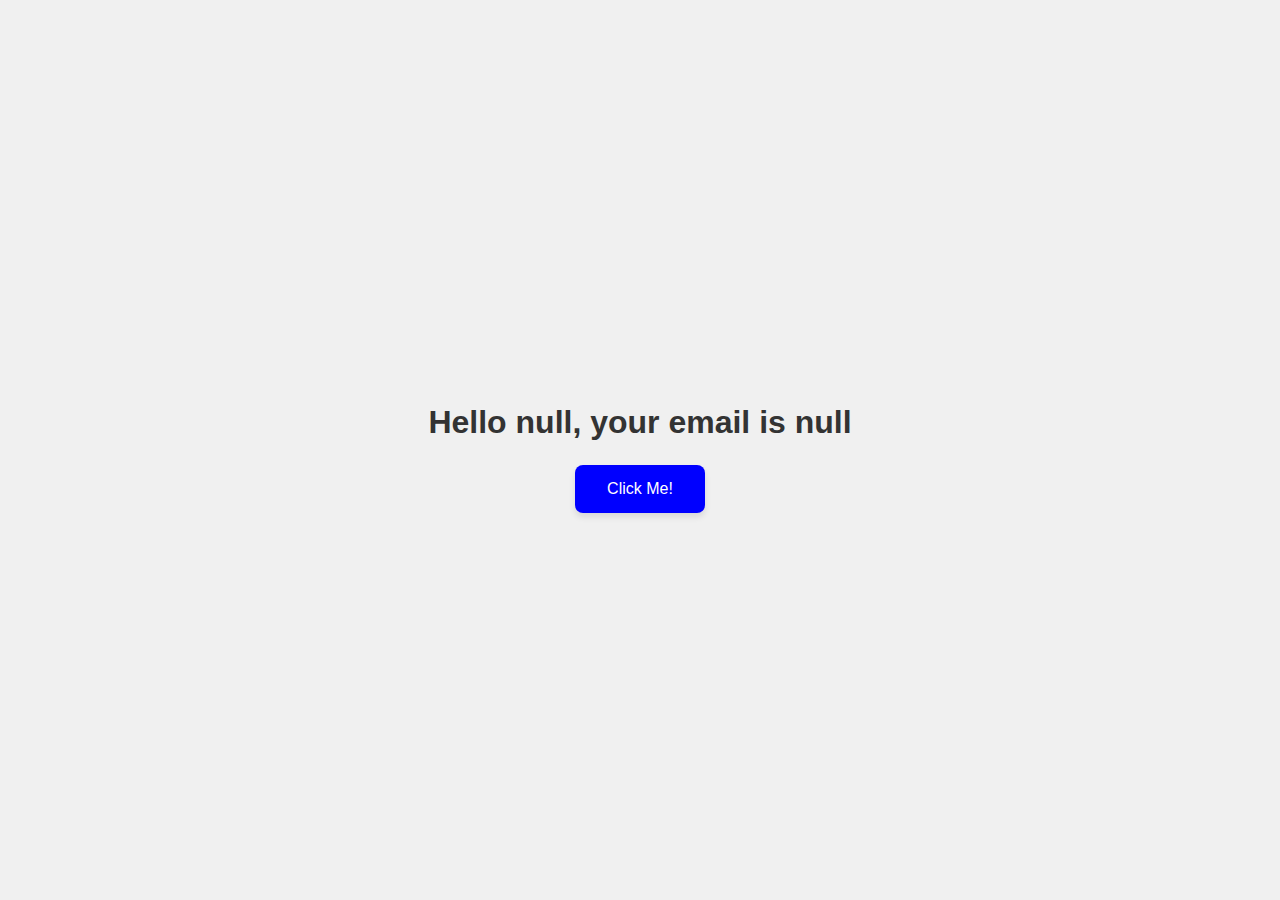
<file: index.html>
<!DOCTYPE html>
<html lang="en">
  <head>
    <meta charset="UTF-8" />
    <meta name="viewport" content="width=device-width, initial-scale=1.0" />
    <title>Document</title>
    <style>
      /* Basic reset and body styles */
      body {
        font-family: Arial, sans-serif;
        display: flex;
        flex-direction: column;
        justify-content: center;
        align-items: center;
        height: 100vh;
        background-color: #f0f0f0;
        margin: 0;
        text-align: center;
      }

      /* Greeting message styles */
      h1 {
        color: #333;
        margin-bottom: 20px;
      }

      /* Button styles */
      .button {
        background-color: blue;
        border: none;
        color: white;
        padding: 15px 32px;
        text-align: center;
        text-decoration: none;
        display: inline-block;
        font-size: 16px;
        margin: 4px 2px;
        transition: background-color 0.3s, transform 0.2s, box-shadow 0.3s;
        border-radius: 8px;
        cursor: pointer;
        box-shadow: 0 4px 6px rgba(0, 0, 0, 0.1);
        outline: none;
      }
      .button:hover {
        background-color: red;
        transform: scale(1.05);
        box-shadow: 0 6px 8px rgba(0, 0, 0, 0.2);
      }
      .button:active {
        transform: scale(0.95);
        box-shadow: 0 2px 4px rgba(0, 0, 0, 0.2);
      }
      .button:focus {
        outline: 2px solid #ffcc00;
        outline-offset: 2px;
      }
    </style>
  </head>
  <body>
    <script>
      var name = prompt('Enter your name');
      var email = prompt('Enter your email');
      document.write(
        '<h1>Hello ' + name + ', your email is ' + email + '</h1>');
      var button = document.createElement('button');
      button.className = 'button';
      var node = document.createTextNode('Click Me!');
      button.appendChild(node);
      document.body.appendChild(button);
      button.onclick = function () {
        window.location = '../home.html';
      };
    </script>
  </body>
</html>
</file>
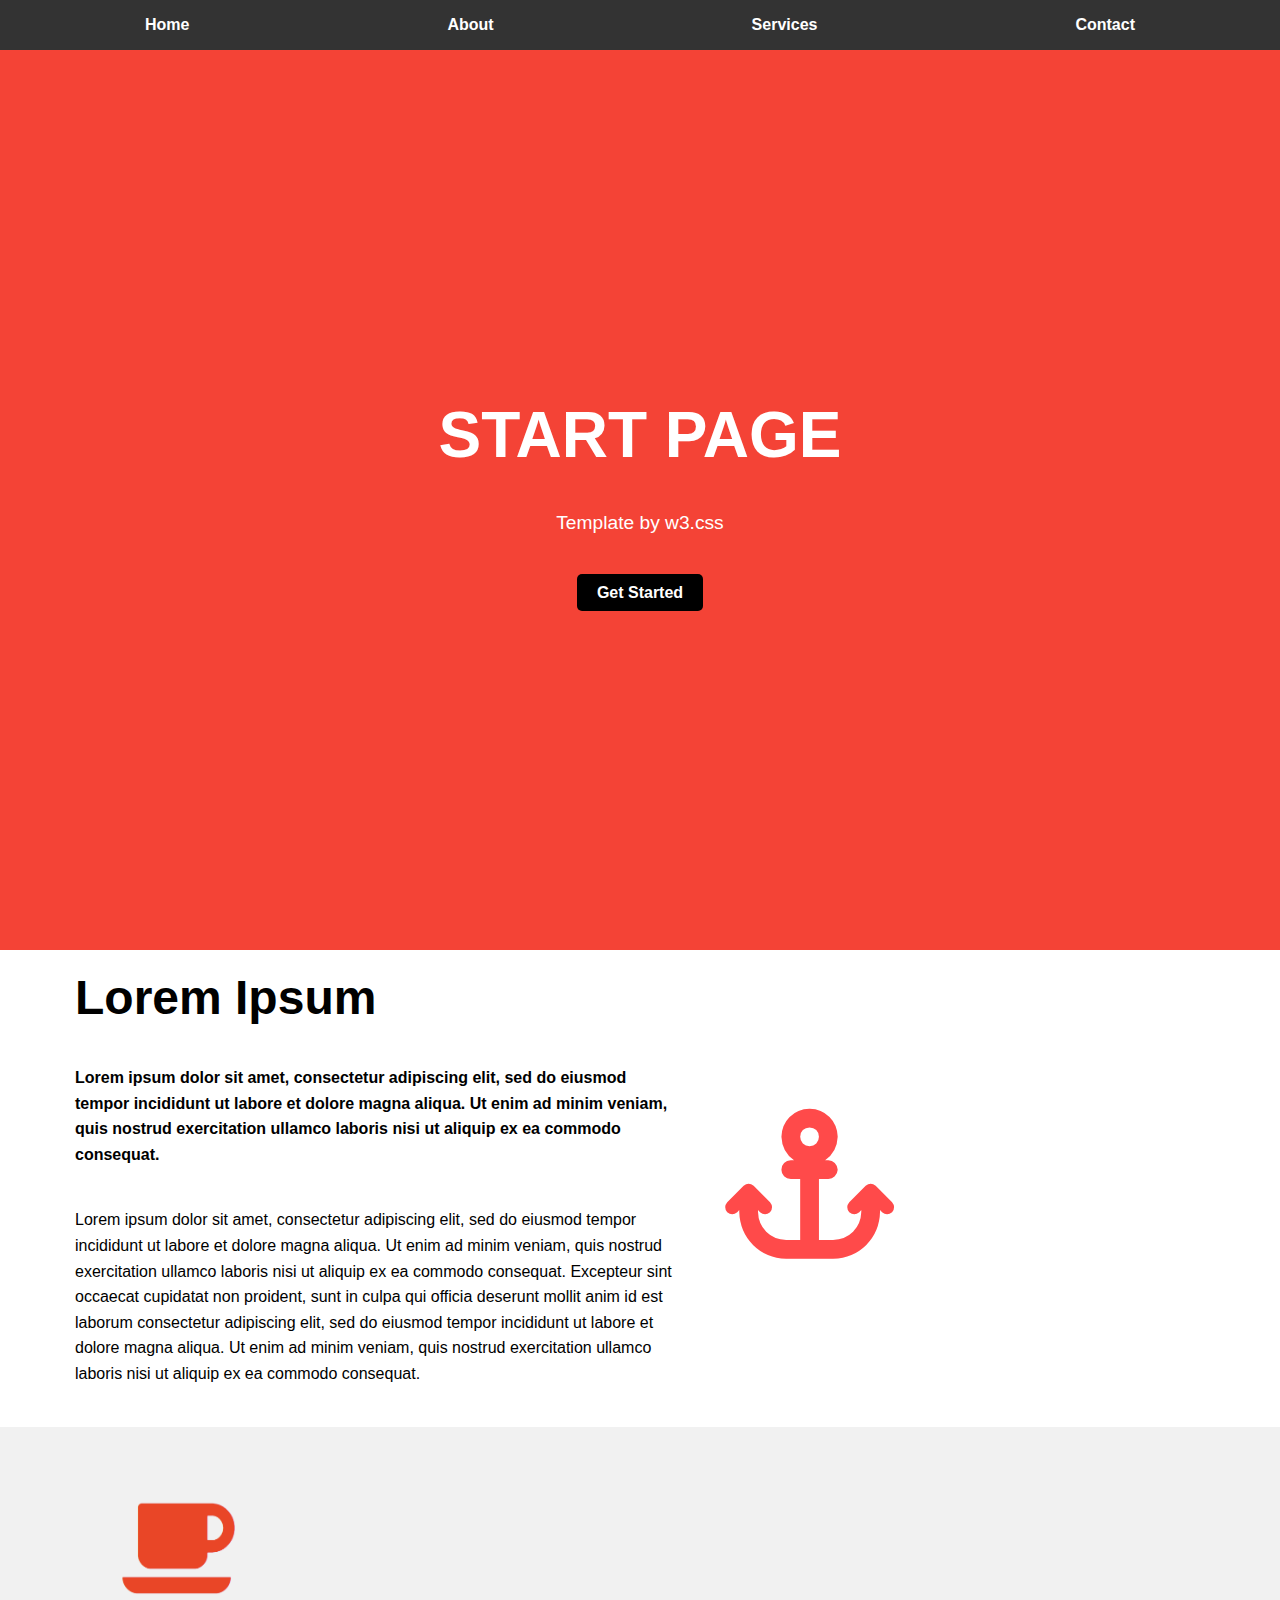
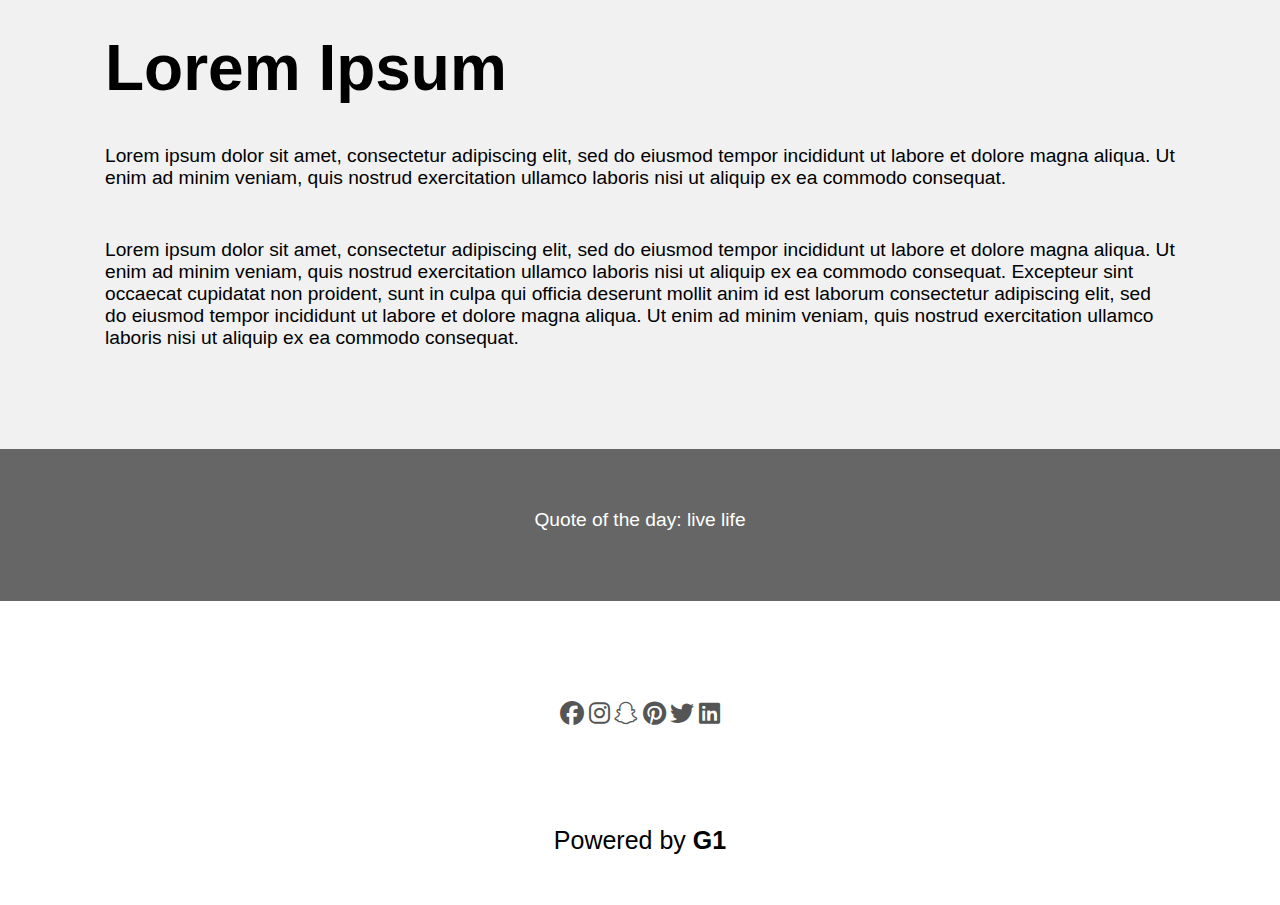
<file: home.html>
<!DOCTYPE html>
<html lang="en">
<head>
  <meta charset="UTF-8">
  <meta name="viewport" content="width=device-width, initial-scale=1.0">
  <link rel="stylesheet" href="style.css">
  <link rel="stylesheet" href="css/all.min.css">
  <title>Document</title>
</head>
<body>
      <!--start header section -->
      <nav>
        <ul>
            <li><a href="#">Home</a></li>
            <li><a href="#">About</a></li>
            <li><a href="#">Services</a></li>
            <li><a href="#">Contact</a></li>
        </ul>
    </nav>
    <!-- end header section -->
    <!-- start home section -->
    <div class="main">
      <div class="main1">
        <h1>START PAGE</h1>
        <p>Template by w3.css</p>
        <a href="#" class="button">Get Started</a>
    </div>
    </div>





    <div class="container">
      <div class="text-content">
          <h1>Lorem Ipsum</h1>
          <p>Lorem ipsum dolor sit amet, consectetur adipiscing elit, sed do eiusmod tempor incididunt ut labore et dolore magna aliqua. Ut enim ad minim veniam, quis nostrud exercitation ullamco laboris nisi ut aliquip ex ea commodo consequat.</p>
          <p>Lorem ipsum dolor sit amet, consectetur adipiscing elit, sed do eiusmod tempor incididunt ut labore et dolore magna aliqua. Ut enim ad minim veniam, quis nostrud exercitation ullamco laboris nisi ut aliquip ex ea commodo consequat. Excepteur sint occaecat cupidatat non proident, sunt in culpa qui officia deserunt mollit anim id est laborum consectetur adipiscing elit, sed do eiusmod tempor incididunt ut labore et dolore magna aliqua. Ut enim ad minim veniam, quis nostrud exercitation ullamco laboris nisi ut aliquip ex ea commodo consequat.</p>
      </div>
      <div class="icon">
          <i class="fas fa-anchor"></i>
      </div>
  </div>
  <div class="back">
  <div class="style">
  <div class="content">
    <div class="image">
      <img alt="Red coffee cup icon" height="150" src="Screenshot 2024-11-19 135557.png" width="150"/>
     </div>
    <h1>
     Lorem Ipsum
    </h1>
    <p>
     Lorem ipsum dolor sit amet, consectetur adipiscing elit, sed do eiusmod tempor incididunt ut labore et dolore magna aliqua. Ut enim ad minim veniam, quis nostrud exercitation ullamco laboris nisi ut aliquip ex ea commodo consequat.
    </p>
    <p>
     Lorem ipsum dolor sit amet, consectetur adipiscing elit, sed do eiusmod tempor incididunt ut labore et dolore magna aliqua. Ut enim ad minim veniam, quis nostrud exercitation ullamco laboris nisi ut aliquip ex ea commodo consequat. Excepteur sint occaecat cupidatat non proident, sunt in culpa qui officia deserunt mollit anim id est laborum consectetur adipiscing elit, sed do eiusmod tempor incididunt ut labore et dolore magna aliqua. Ut enim ad minim veniam, quis nostrud exercitation ullamco laboris nisi ut aliquip ex ea commodo consequat.
    </p>
   </div>
  </div>
</div>
  <!-- end home section -->






      <!-- start footer section -->
      <footer>
        <p class="FOT">Quote of the day: live life</p>
    </footer>
    <!-- start footer section -->
    <!-- start social section -->
    <div class="social-icons">
      <i class="fab fa-facebook"></i>
      <i class="fab fa-instagram"></i>
      <i class="fab fa-snapchat"></i>
      <i class="fab fa-pinterest"></i>
      <i class="fab fa-twitter"></i>
      <i class="fab fa-linkedin"></i>
  </div>
    <!-- end social section -->
    <!-- start info  section -->
    <div class="footer">
      Powered by <a href="#">G1</a>
  </div>
    <!-- end info  section -->
</body>
</html>
</file>
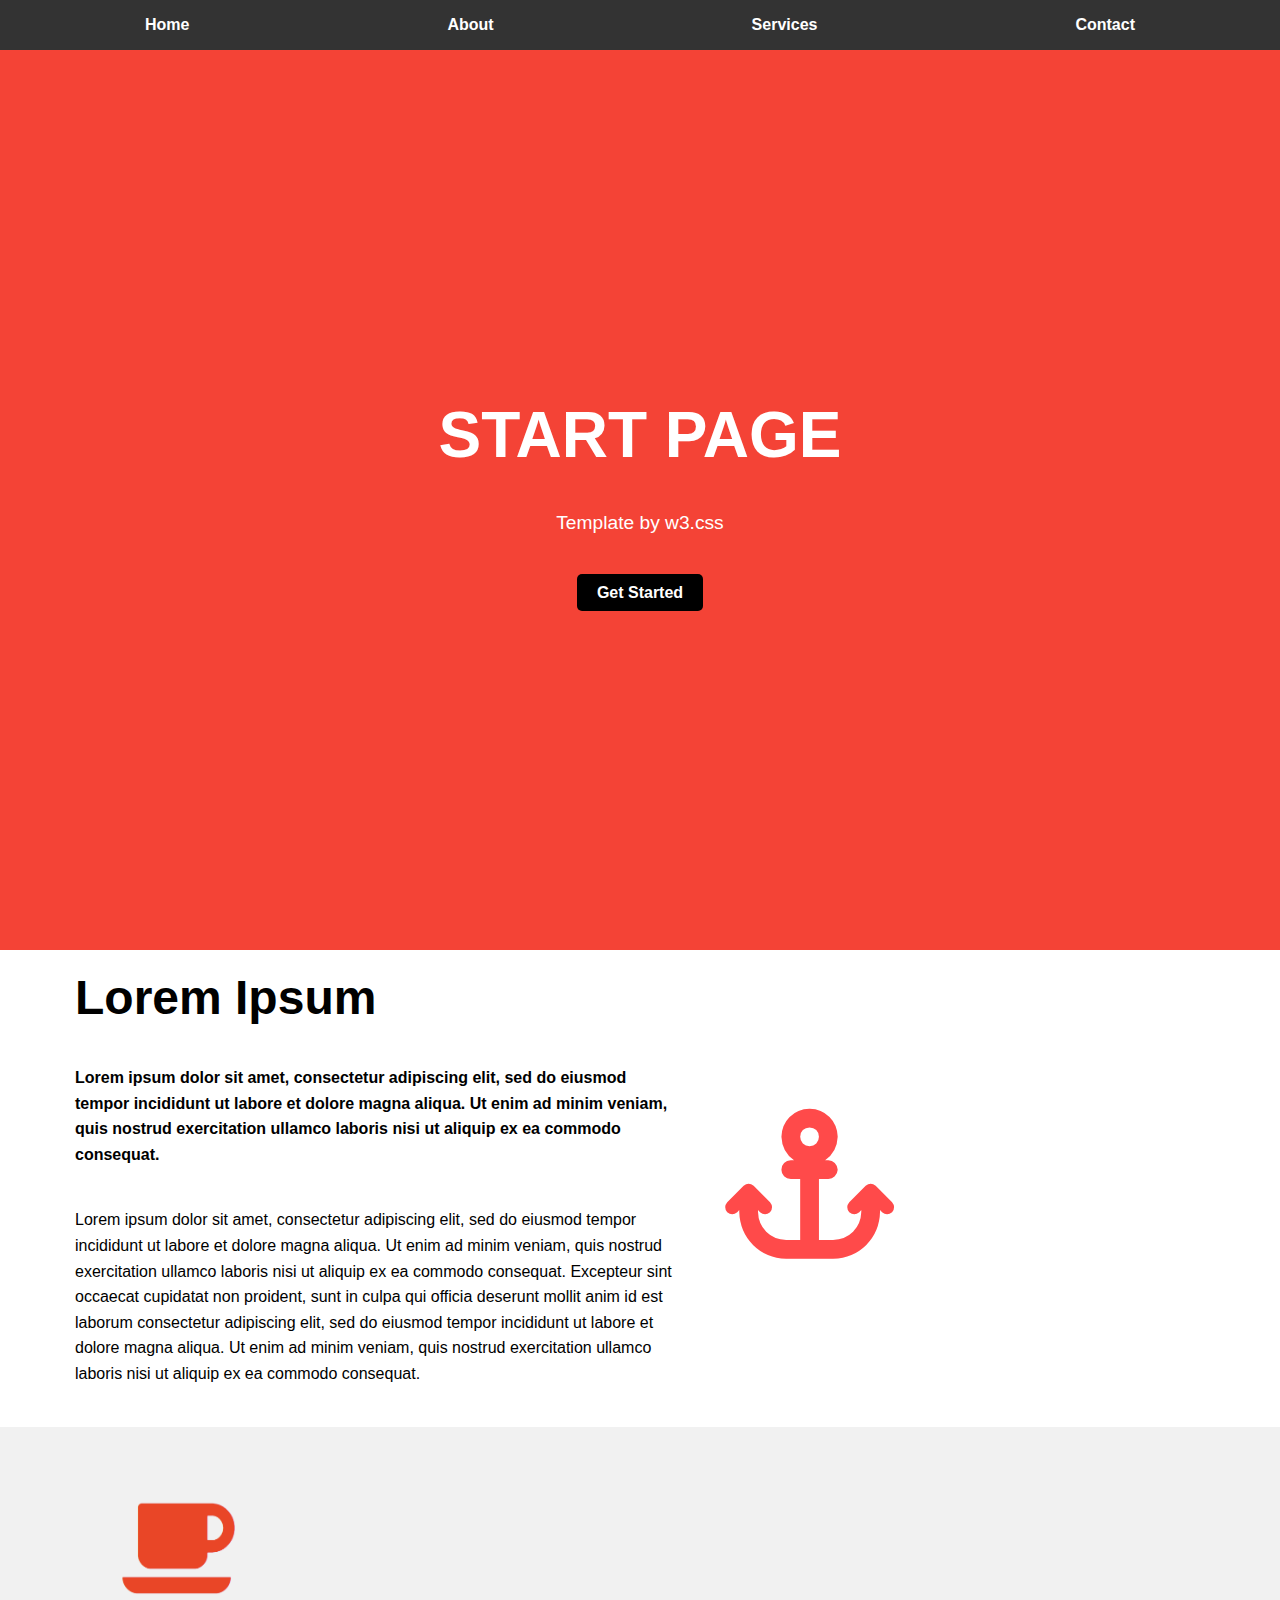
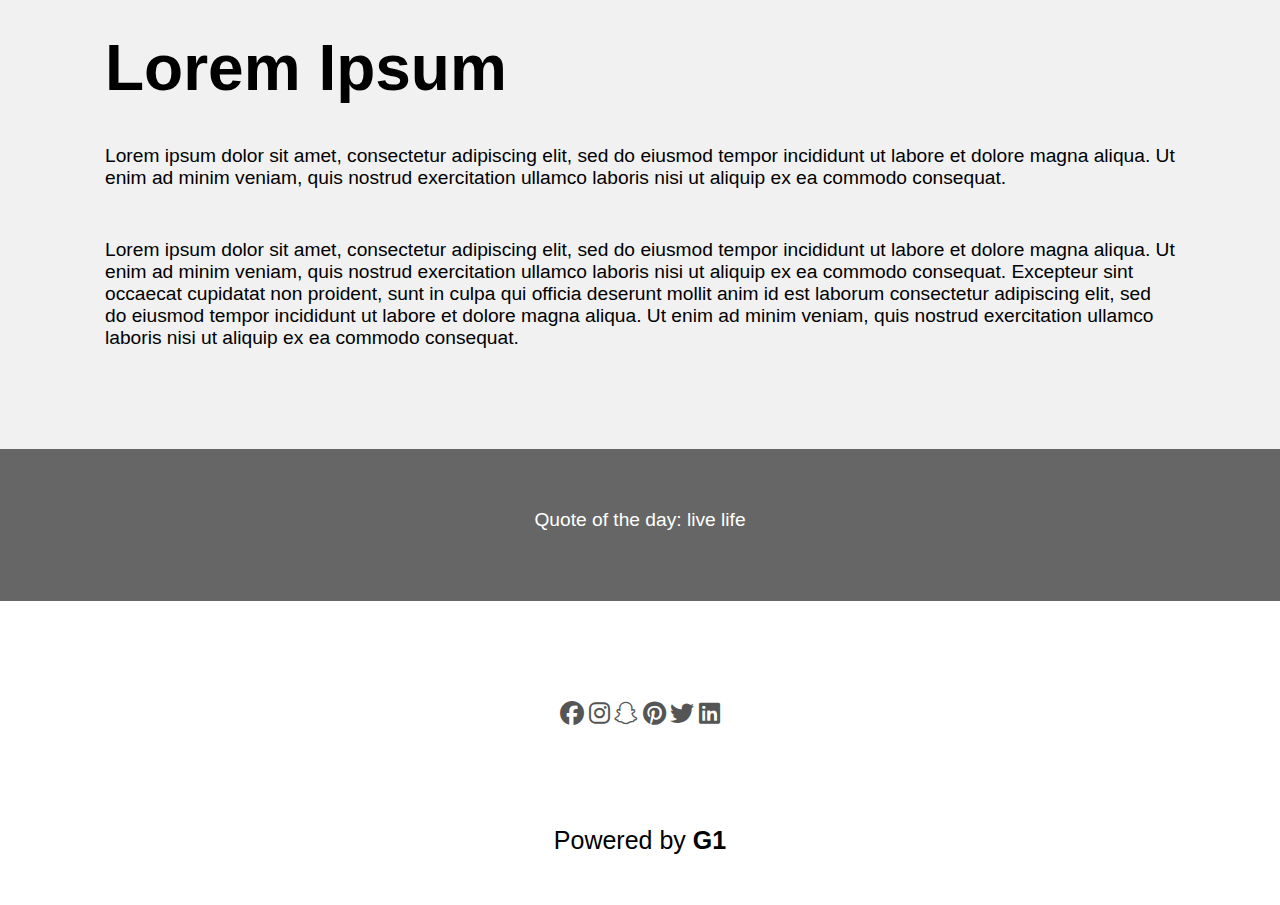
<file: index1.html>
<!DOCTYPE html>
<html lang="en">
<head>
  <meta charset="UTF-8">
  <meta name="viewport" content="width=device-width, initial-scale=1.0">
  <link rel="stylesheet" href="style.css">
  <link rel="stylesheet" href="css/all.min.css">
  <title>Document</title>
</head>
<body>
      <!--start header section -->
      <nav>
        <ul>
            <li><a href="#">Home</a></li>
            <li><a href="#">About</a></li>
            <li><a href="#">Services</a></li>
            <li><a href="#">Contact</a></li>
        </ul>
    </nav>
    <!-- end header section -->
    <!-- start home section -->
    <div class="main">
      <div class="main1">
        <h1>START PAGE</h1>
        <p>Template by w3.css</p>
        <a href="#" class="button">Get Started</a>
    </div>
    </div>





    <div class="container">
      <div class="text-content">
          <h1>Lorem Ipsum</h1>
          <p>Lorem ipsum dolor sit amet, consectetur adipiscing elit, sed do eiusmod tempor incididunt ut labore et dolore magna aliqua. Ut enim ad minim veniam, quis nostrud exercitation ullamco laboris nisi ut aliquip ex ea commodo consequat.</p>
          <p>Lorem ipsum dolor sit amet, consectetur adipiscing elit, sed do eiusmod tempor incididunt ut labore et dolore magna aliqua. Ut enim ad minim veniam, quis nostrud exercitation ullamco laboris nisi ut aliquip ex ea commodo consequat. Excepteur sint occaecat cupidatat non proident, sunt in culpa qui officia deserunt mollit anim id est laborum consectetur adipiscing elit, sed do eiusmod tempor incididunt ut labore et dolore magna aliqua. Ut enim ad minim veniam, quis nostrud exercitation ullamco laboris nisi ut aliquip ex ea commodo consequat.</p>
      </div>
      <div class="icon">
          <i class="fas fa-anchor"></i>
      </div>
  </div>
  <div class="back">
  <div class="style">
  <div class="content">
    <div class="image">
      <img alt="Red coffee cup icon" height="150" src="Screenshot 2024-11-19 135557.png" width="150"/>
     </div>
    <h1>
     Lorem Ipsum
    </h1>
    <p>
     Lorem ipsum dolor sit amet, consectetur adipiscing elit, sed do eiusmod tempor incididunt ut labore et dolore magna aliqua. Ut enim ad minim veniam, quis nostrud exercitation ullamco laboris nisi ut aliquip ex ea commodo consequat.
    </p>
    <p>
     Lorem ipsum dolor sit amet, consectetur adipiscing elit, sed do eiusmod tempor incididunt ut labore et dolore magna aliqua. Ut enim ad minim veniam, quis nostrud exercitation ullamco laboris nisi ut aliquip ex ea commodo consequat. Excepteur sint occaecat cupidatat non proident, sunt in culpa qui officia deserunt mollit anim id est laborum consectetur adipiscing elit, sed do eiusmod tempor incididunt ut labore et dolore magna aliqua. Ut enim ad minim veniam, quis nostrud exercitation ullamco laboris nisi ut aliquip ex ea commodo consequat.
    </p>
   </div>
  </div>
</div>
  <!-- end home section -->






      <!-- start footer section -->
      <footer>
        <p class="FOT">Quote of the day: live life</p>
    </footer>
    <!-- start footer section -->
    <!-- start social section -->
    <div class="social-icons">
      <i class="fab fa-facebook"></i>
      <i class="fab fa-instagram"></i>
      <i class="fab fa-snapchat"></i>
      <i class="fab fa-pinterest"></i>
      <i class="fab fa-twitter"></i>
      <i class="fab fa-linkedin"></i>
  </div>
    <!-- end social section -->
    <!-- start info  section -->
    <div class="footer">
      Powered by <a href="#">G1</a>
  </div>
    <!-- end info  section -->
</body>
</html>
</file>
<file: style.css>
* {
  margin: 0;
  padding: 0;
  box-sizing: border-box;
}

body {
  font-family: sans-serif;
}
@keyframes bonus {
  from {
    opacity: 0;
    transform: translateX(100px);
  }
  to {
    opacity: 1;
    transform: translateX(0);
  }
}
nav {
  background-color: #333;
  color: #fff;
  padding: 1em;
  animation: bonus 1s forwards;
}
ul {
  list-style: none;
  display: flex;
  justify-content: space-around;
}

a {
  color: #fff;
  text-decoration: none;
  font-weight: bold;
  position: relative;
  transition: color 0.3s ease;
}

a::before {
  content: '';
  position: absolute;
  bottom: 0;
  left: 0;
  width: 0;
  height: 2px;
  background-color: #fff;
  transition: width 0.3s ease;
}

a:hover {
  color: #f0db4f;
}

a:hover::before {
  width: 100%;
}
.container,
.style {
  width: 1170px;
  margin: auto;
  display: flex;
  align-items: center;
  padding: 20px;
  animation: bonus 1s forwards;
}
.main {
  margin: 0;
  font-family: Arial, sans-serif;
  background-color: #f44336;
  color: white;
  display: flex;
  justify-content: center;
  align-items: center;
  height: 100vh;
  text-align: center;
  animation: bonus 1s forwards;
}

.main1 {
  /* max-width: 600px; */
  width: 1170;
}
h1 {
  font-size: 4em;
  margin: 0;
}
p {
  font-size: 1.2em;
  margin: 40px 0 50px;
}
.button {
  background-color: black;
  color: white;
  padding: 10px 20px;
  text-decoration: none;
  font-size: 1em;
  border-radius: 5px;
}
.text-content {
  max-width: 600px;
  margin-right: 50px;
}
.text-content h1 {
  font-size: 48px;
  margin-bottom: 20px;
}
.text-content p {
  font-size: 16px;
  line-height: 1.6;
  margin-bottom: 20px;
}
.text-content p:first-of-type {
  font-weight: bold;
}
.icon {
  font-size: 150px;
  color: #ff4a4a;
}
.back {
  background-color: #f1f1f1;
  animation: bonus 1s forwards;
}
.style {
  padding: 50px;
  display: flex;
  align-items: center;
  margin: 0 auto;
}

/* start footer style  */
footer {
  background-color: #666666;
  color: #fff;
  text-align: center;
  padding: 20px 0;
  position: static;
  bottom: 0;
  width: 100%;
  animation: bonus 1s forwards;
}
/* end footer style */
/* start social media style  */
.social-icons {
  margin: 100px 0;
  text-align: center;
  cursor: pointer;
}
.social-icons i {
  font-size: 24px;
  color: #555;
}
/* end social media style */
/* start info style  */
.footer {
  margin: 10px 0 50px 0;
  font-size: 25px;
  text-align: center;
}
.footer a {
  color: black;
  text-decoration: none;
}

/* end info style */
</file>
